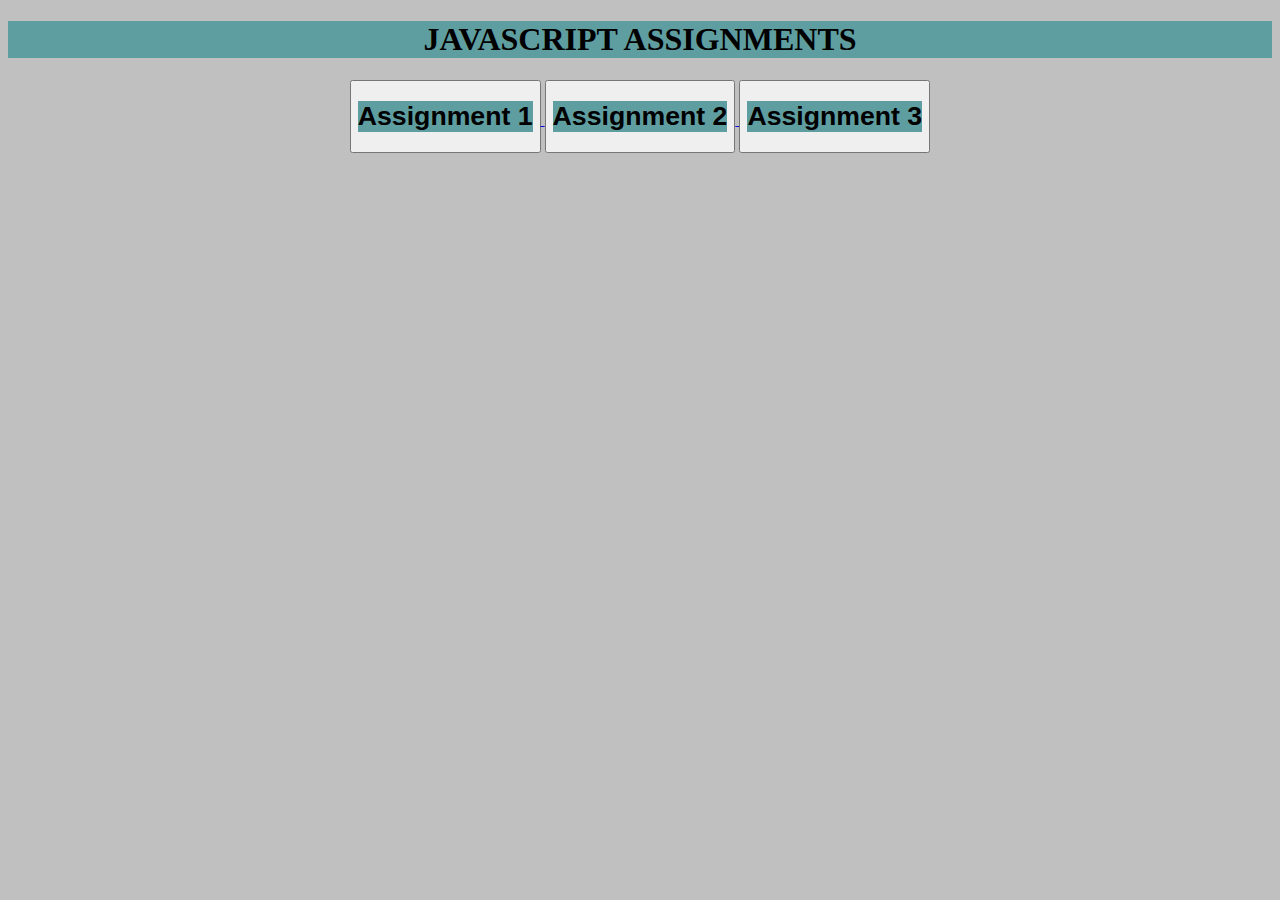
<file: index.html>
<!DOCTYPE html>
<html lang="en">
<head>
    <meta charset="UTF-8">
    <meta name="viewport" content="width=device-width, initial-scale=1.0">
    <link rel="stylesheet" href="./style.css">
    <title>SMIT - JavaScript </title>
</head>
<body>
    <h1>JAVASCRIPT ASSIGNMENTS</h1>
    <section class="content">
   <a href="./page1.html"> <button type="button" ><h1>Assignment 1</h1></button> </a>
   

    <a href="./page2.html"> <button type="button"><h1>Assignment 2</h1></button> </a>
  

    <a href="./page3.html"><button type="button"><h1>Assignment 3</h1></button></a>

    </section>

</body>
</html>
</file>
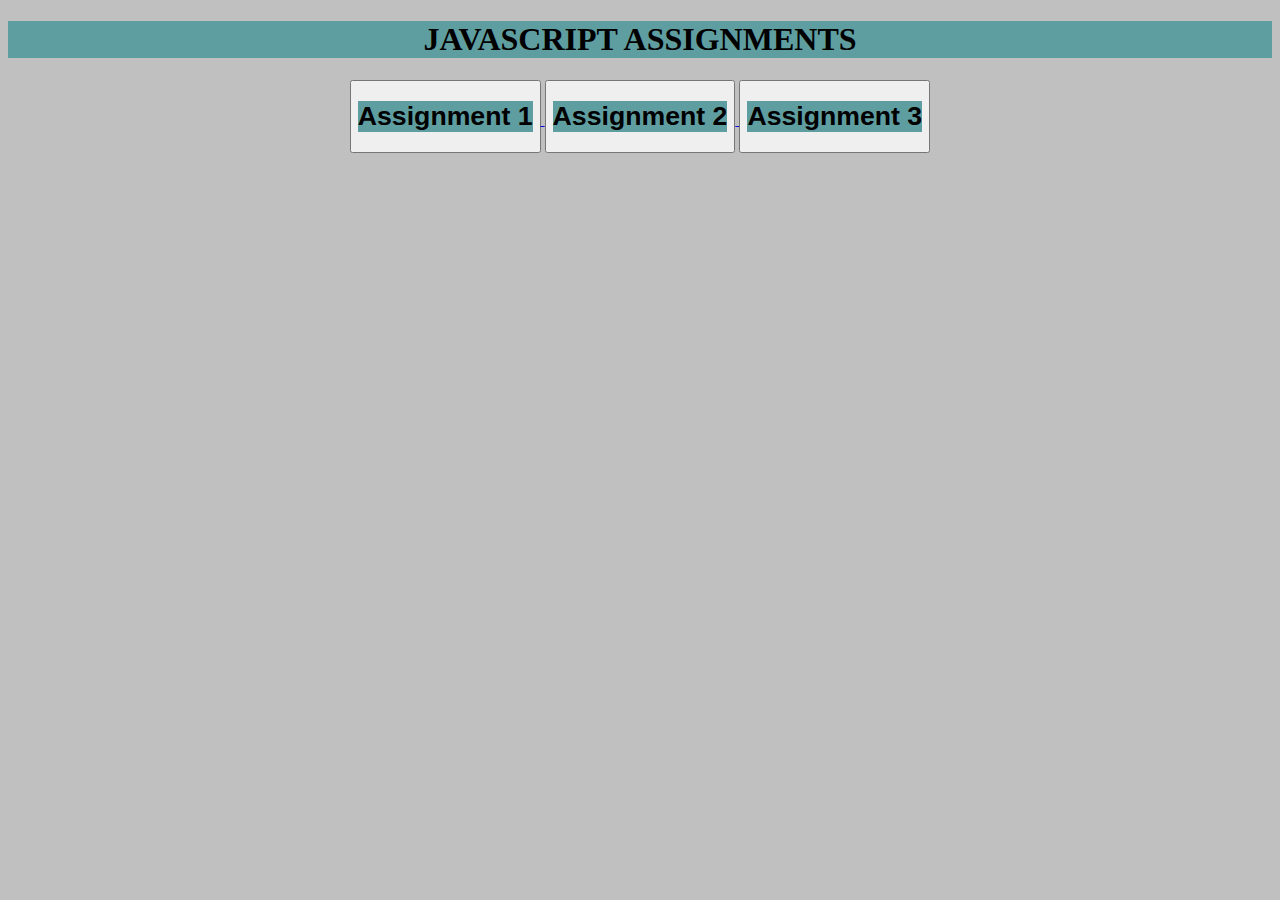
<file: page1.html>
<!DOCTYPE html>
<html lang="en">
<head>
    <meta charset="UTF-8">
    <meta name="viewport" content="width=device-width, initial-scale=1.0">
    <link rel="stylesheet" href="./style.css">
    <title>SMIT - JavaScript </title>
</head>
<body>
    <h1>JAVASCRIPT ASSIGNMENTS</h1>
    <section class="content">
   <a href="./page1.html"> <button type="button" ><h1>Assignment 1</h1></button> </a>
    <script src="./One.js"></script>

    <a href="./page2.html"> <button type="button"><h1>Assignment 2</h1></button> </a>
   

    <a href="./page3.html"><button type="button"><h1>Assignment 3</h1></button></a>
 
    </section>

</body>
</html>
</file>
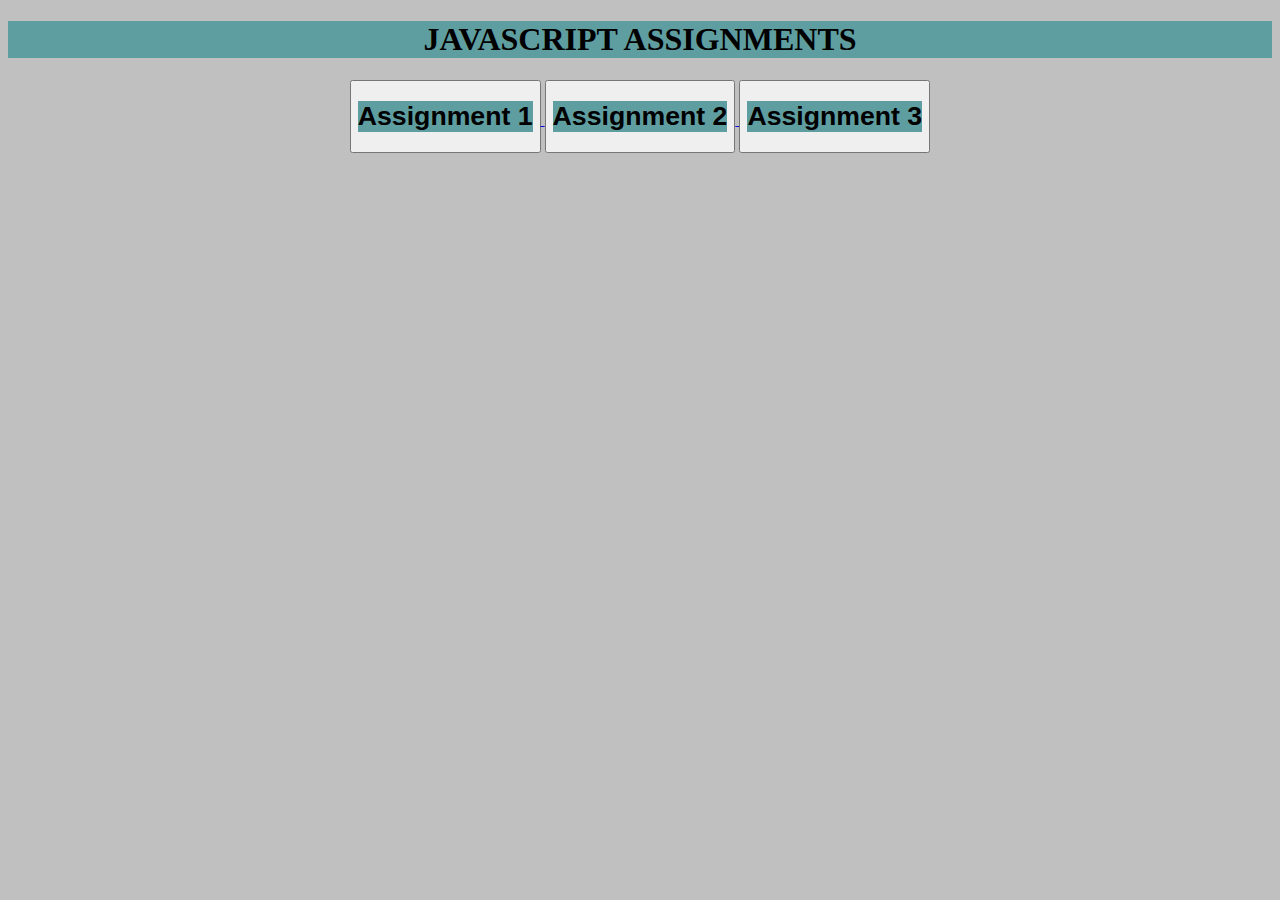
<file: page2.html>
<!DOCTYPE html>
<html lang="en">
<head>
    <meta charset="UTF-8">
    <meta name="viewport" content="width=device-width, initial-scale=1.0">
    <link rel="stylesheet" href="./style.css">
    <title>SMIT - JavaScript </title>
</head>
<body>
    <h1>JAVASCRIPT ASSIGNMENTS</h1>
    <section class="content">
   <a href="./page1.html"> <button type="button" ><h1>Assignment 1</h1></button> </a>
  

    <a href="./page2.html"> <button type="button"><h1>Assignment 2</h1></button> </a>
    <script src="./Two.js"></script>

    <a href="./page3.html"><button type="button"><h1>Assignment 3</h1></button></a>

    </section>

</body>
</html>
</file>
<file: style.css>
body {
    background-color: silver;
    box-sizing: border-box;
    text-align: center;
}

h1 {
    background-color: cadetblue;
    text-align: center;
}

button {
    transition-duration: 0.4s;
}

button:hover{
    background-color: #05aa6e;
    /* Green */
    color: white;
}
content{
    justify-content: center;
}
</file>
